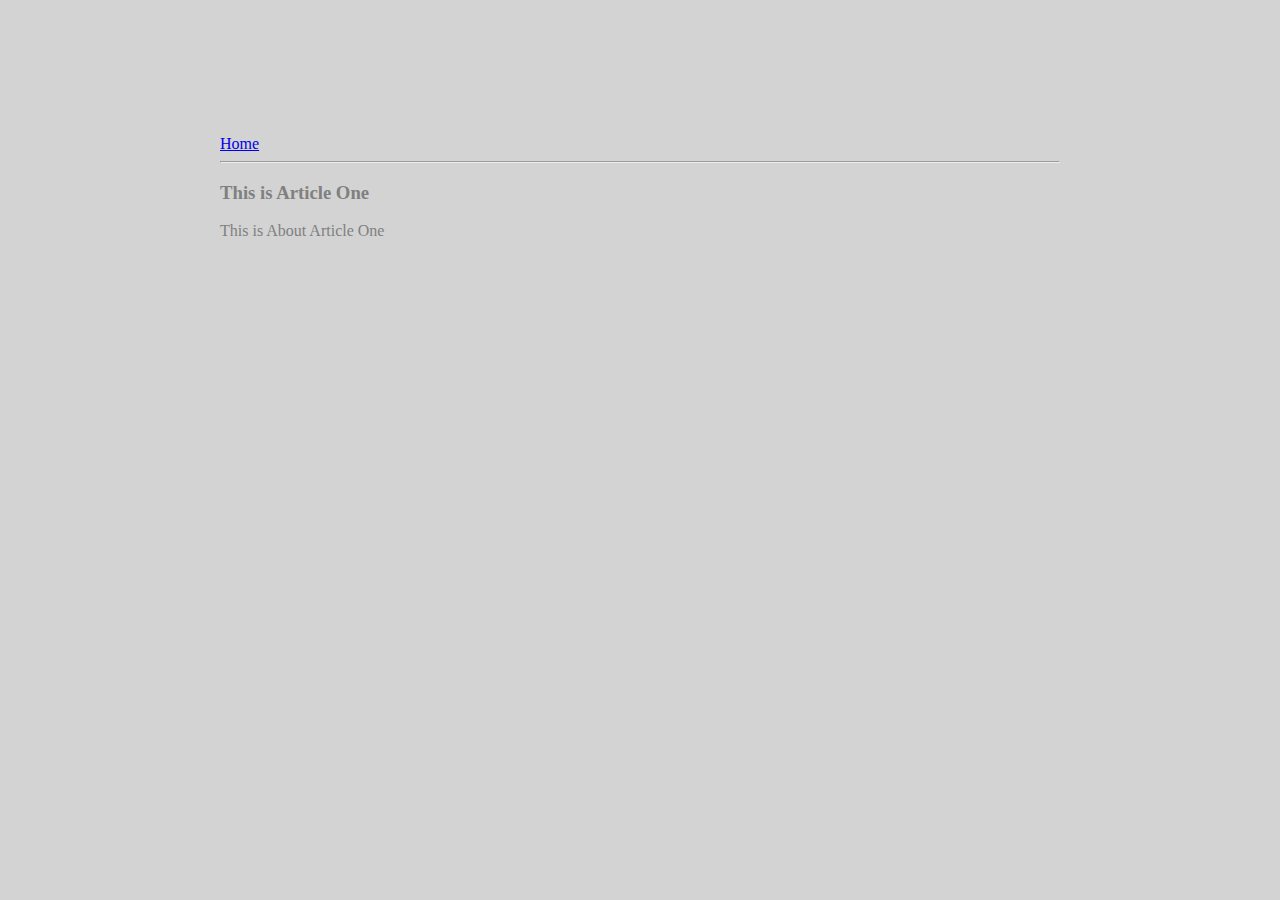
<file: ui/Article-one.html>
<html>
    <title>Article One | Ashok </title>
    <meta name="viewport" content="width=device-width, initial-scale=1"/>
    <link rel="stylesheet" href="/ui/style.css"/>
<body>
<div class="container">    
    <div>
        <a href="/">Home</a>
    </div>
    <hr/>
    <div>
        <h3>This is Article One</h3>
    </div>
    <div>
        <p>This is About Article One</p>
    </div>
</div>
</body>
</html>
</file>
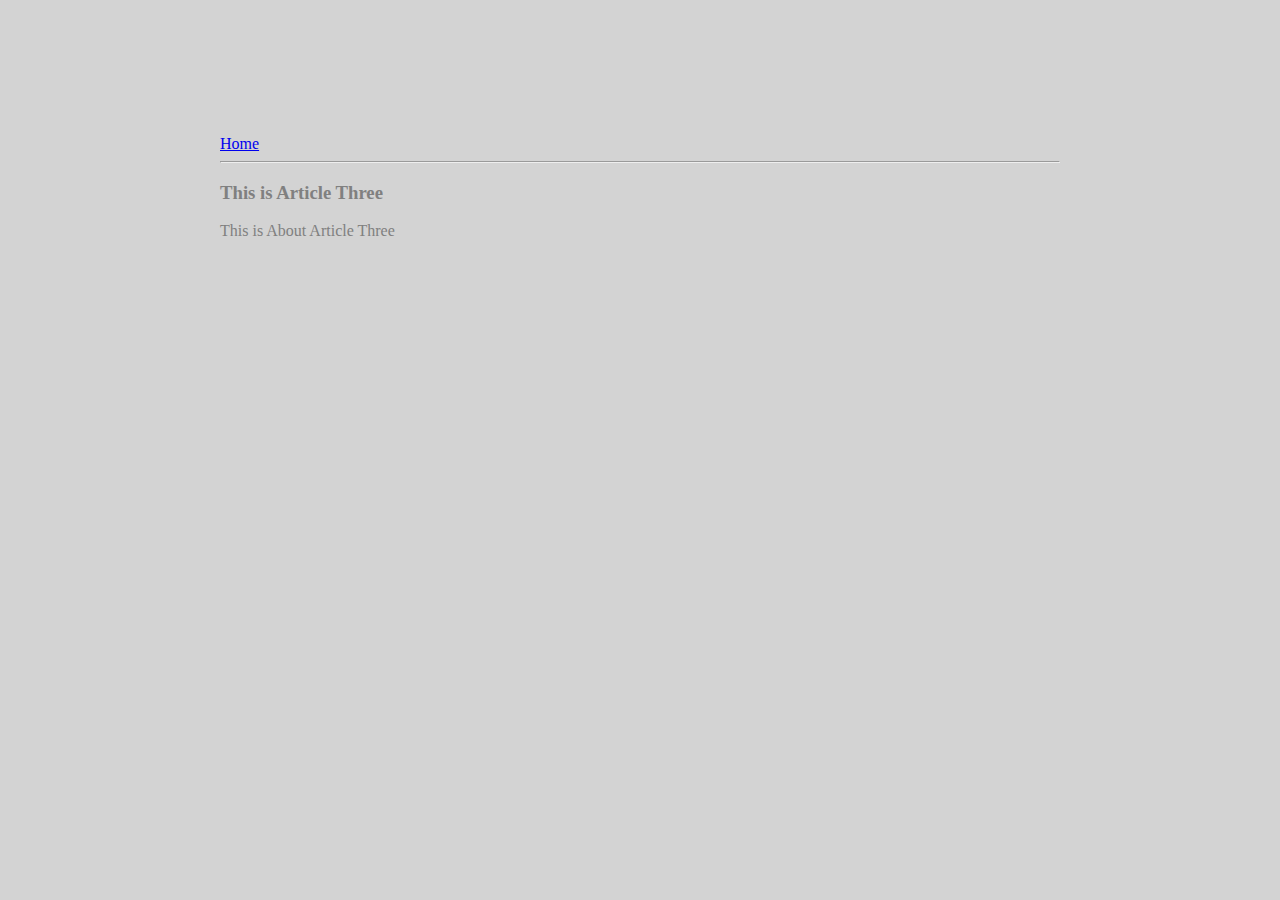
<file: ui/Article-three.html>
<html>
    <title>Article Three | Ashok </title>
    <meta name="viewport" content="width=device-width, initial-scale=1" />
    <link rel="stylesheet" href="/ui/style.css"/>
<body>
<div class="container">
    <div>
        <a href="/">Home</a>
    </div>
    <hr/>
    <div>
        <h3>This is Article Three</h3>
    </div>
    <div>
        <p>This is About Article Three</p>
    </div>
</div>
</body>
</html>
</file>
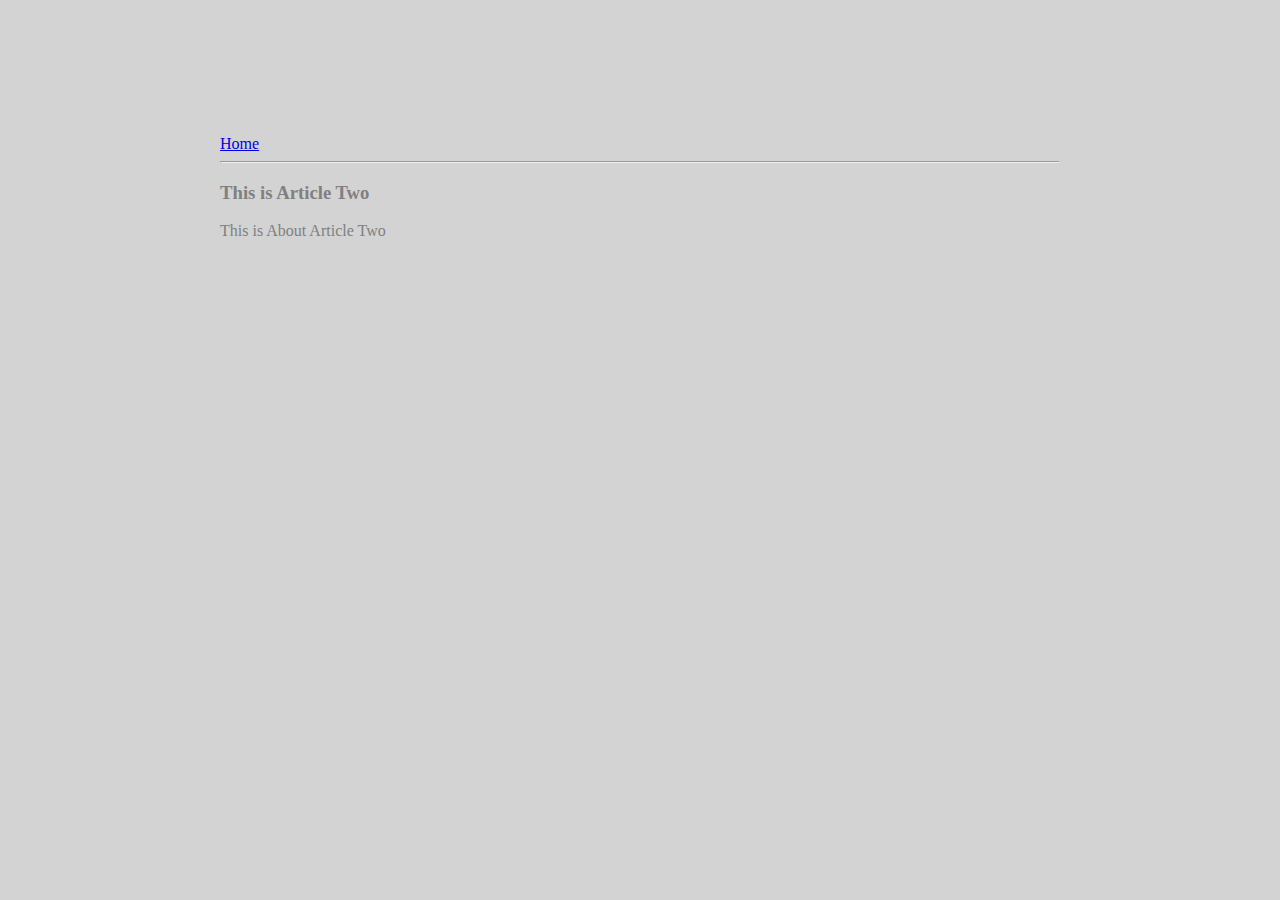
<file: ui/Article-two.html>
<html>
    <title>Article Two | Ashok </title>
    <meta name="viewport" content="width=device-width, initial-scale=1" />
    <link rel="stylesheet" href="/ui/style.css"/>
<body>
<div class="container">
    <div>
        <a href="/">Home</a>
    </div>
    <hr/>
    <div>
        <h3>This is Article Two</h3>
    </div>
    <div>
        <p>This is About Article Two</p>
    </div>
</div>
</body>
</html>
</file>
<file: ui/style.css>
body {
    font-family: sans-serif;
    background-color: lightgrey;
    margin-top: 75px;
}

.center {
    text-align: center;
}

.text-big {
    font-size: 300%;
}

.bold {
    font-weight: bold;
}

.img-medium {
    height: 200px;
}
.container{
    max-width:840px;
    color:grey;
    margin:0 auto;
    font-family:sans-serief;
    padding-top:60px;
    padding-right:20px;
    padding-left:20px;
}
</file>
